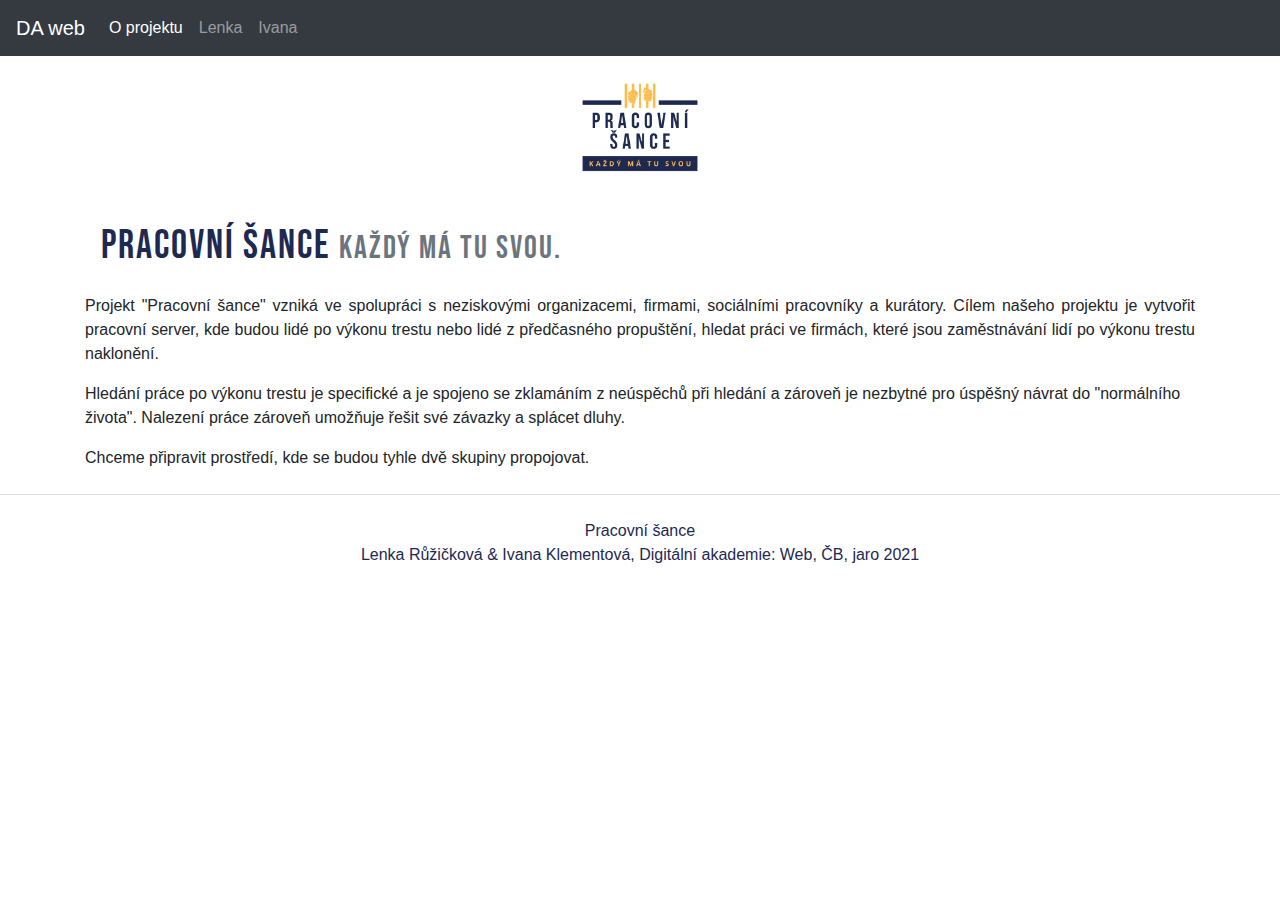
<file: index.html>
<!DOCTYPE html>
<html lang="cs">
  <head>
    <meta charset="UTF-8" />
    <meta http-equiv="X-UA-Compatible" content="IE=edge" />
    <meta name="viewport" content="width=device-width, initial-scale=1.0" />
    <link
      href="https://fonts.googleapis.com/css2?family=Bebas+Neue&display=swap"
      rel="stylesheet"
    />
    <link rel="preconnect" href="https://fonts.gstatic.com" />
    <link
      rel="stylesheet"
      href="https://maxcdn.bootstrapcdn.com/bootstrap/4.0.0/css/bootstrap.min.css"
      integrity="sha384-Gn5384xqQ1aoWXA+058RXPxPg6fy4IWvTNh0E263XmFcJlSAwiGgFAW/dAiS6JXm"
      crossorigin="anonymous"
    />
    <link rel="stylesheet" href="style.css" />
    <title>Pracovní šance</title>
  </head>
  <body>
    <header>
      <nav class="navbar navbar-expand-md navbar-dark bg-dark box-shadow">
        <a
          class="navbar-brand"
          href="https://www.czechitas.cz/cs/kalendar-akci/akce/23343/"
          >DA web</a
        >
        <button
          class="navbar-toggler"
          type="button"
          data-toggle="collapse"
          data-target="#navbarNavAltMarkup"
          aria-controls="navbarNavAltMarkup"
          aria-expanded="false"
          aria-label="Toggle navigation"
        >
          <span class="navbar-toggler-icon"></span>
        </button>
        <div class="collapse navbar-collapse" id="navbarNavAltMarkup">
          <div class="navbar-nav">
            <a class="nav-item nav-link active" href="index.html"
              >O projektu <span class="sr-only">(current)</span></a
            >
            <a class="nav-item nav-link" href="Lenka.html">Lenka</a>
            <a class="nav-item nav-link" href="Ivana.html">Ivana</a>
          </div>
        </div>
      </nav>
    </header>
    <main>
      <div class="container mx-auto container--img">
        <img src="images/logo_navyblue.png" class="mx-auto" alt="logo" />
      </div>
      <div class="container">
        <h1 class="p-3">
          Pracovní šance
          <small class="text-muted">Každý má tu svou.</small>
        </h1>
        <p class="text-justify">
          Projekt "Pracovní šance" vzniká ve spolupráci s neziskovými
          organizacemi, firmami, sociálními pracovníky a kurátory. Cílem našeho
          projektu je vytvořit pracovní server, kde budou lidé po výkonu trestu
          nebo lidé z předčasného propuštění, hledat práci ve firmách, které
          jsou zaměstnávání lidí po výkonu trestu naklonění.
        </p>
        <p>
          Hledání práce po výkonu trestu je specifické a je spojeno se zklamáním
          z neúspěchů při hledání a zároveň je nezbytné pro úspěšný návrat do
          "normálního života". Nalezení práce zároveň umožňuje řešit své závazky
          a splácet dluhy.
        </p>
        <p>
          Chceme připravit prostředí, kde se budou tyhle dvě skupiny propojovat.
        </p>
      </div>
    </main>
    <footer class="pt-4 my-md-4 pt-md-4 border-top">
      <p class="p-0 my-0 text-center">Pracovní šance</p>
      <p class="p-0 my-0 text-center">
        Lenka Růžičková &amp; Ivana Klementová, Digitální akademie: Web, ČB,
        jaro 2021
      </p>
    </footer>
    <script
      src="https://code.jquery.com/jquery-3.2.1.slim.min.js"
      integrity="sha384-KJ3o2DKtIkvYIK3UENzmM7KCkRr/rE9/Qpg6aAZGJwFDMVNA/GpGFF93hXpG5KkN"
      crossorigin="anonymous"
    ></script>
    <script
      src="https://cdnjs.cloudflare.com/ajax/libs/popper.js/1.12.9/umd/popper.min.js"
      integrity="sha384-ApNbgh9B+Y1QKtv3Rn7W3mgPxhU9K/ScQsAP7hUibX39j7fakFPskvXusvfa0b4Q"
      crossorigin="anonymous"
    ></script>
    <script
      src="https://maxcdn.bootstrapcdn.com/bootstrap/4.0.0/js/bootstrap.min.js"
      integrity="sha384-JZR6Spejh4U02d8jOt6vLEHfe/JQGiRRSQQxSfFWpi1MquVdAyjUar5+76PVCmYl"
      crossorigin="anonymous"
    ></script>
  </body>
</html>
</file>
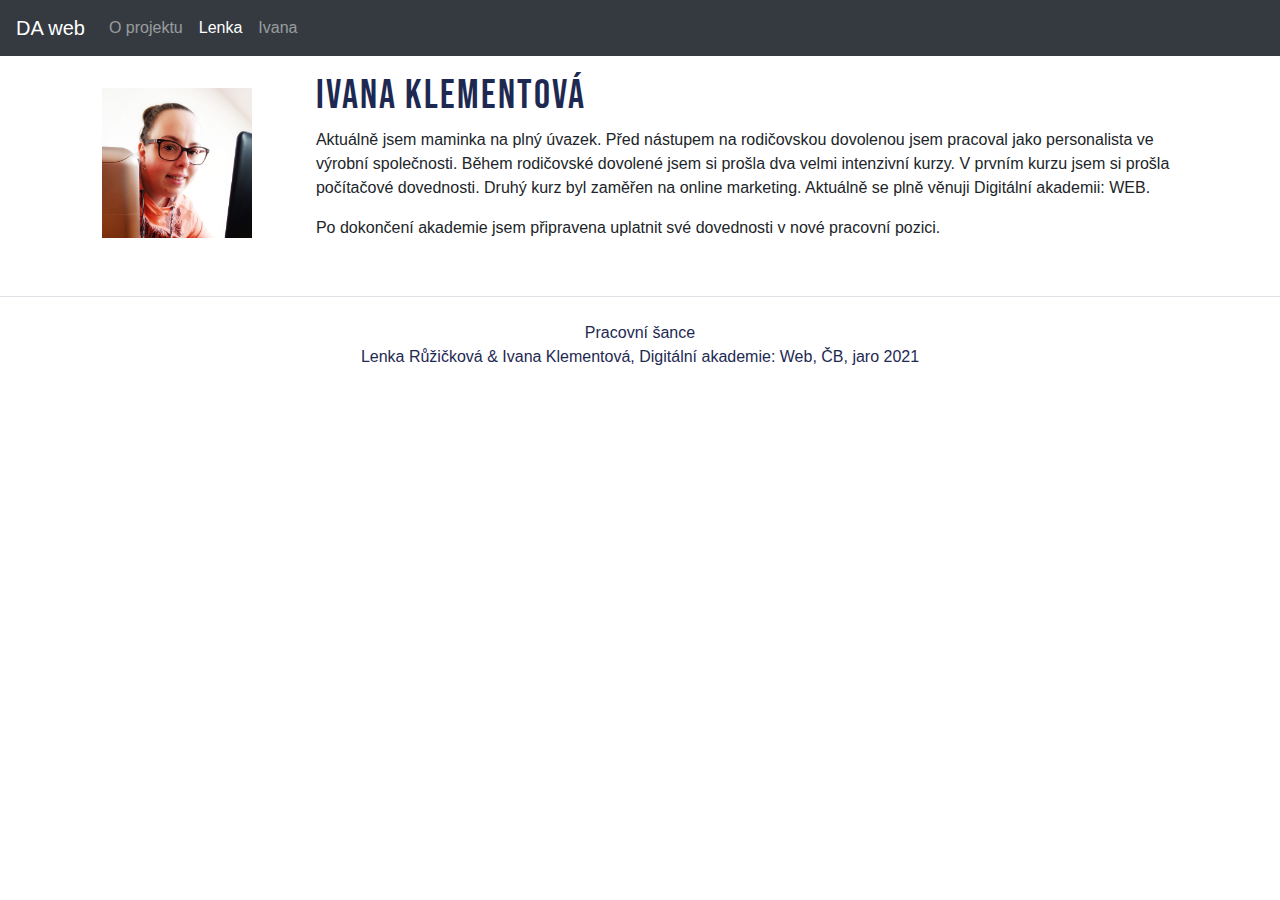
<file: Ivana.html>
<!DOCTYPE html>
<html lang="cs">
  <head>
    <meta charset="UTF-8" />
    <meta http-equiv="X-UA-Compatible" content="IE=edge" />
    <meta name="viewport" content="width=device-width, initial-scale=1.0" />
    <link
      href="https://fonts.googleapis.com/css2?family=Bebas+Neue&display=swap"
      rel="stylesheet"
    />
    <link
      rel="stylesheet"
      href="https://maxcdn.bootstrapcdn.com/bootstrap/4.0.0/css/bootstrap.min.css"
      integrity="sha384-Gn5384xqQ1aoWXA+058RXPxPg6fy4IWvTNh0E263XmFcJlSAwiGgFAW/dAiS6JXm"
      crossorigin="anonymous"
    />
    <link rel="stylesheet" href="style.css" />
    <title>Ivana Klementová</title>
  </head>
  <body>
    <header>
      <nav class="navbar navbar-expand-md navbar-dark bg-dark box-shadow">
        <a
          class="navbar-brand"
          href="https://www.czechitas.cz/cs/kalendar-akci/akce/23343/"
          >DA web</a
        >
        <button
          class="navbar-toggler"
          type="button"
          data-toggle="collapse"
          data-target="#navbarNavAltMarkup"
          aria-controls="navbarNavAltMarkup"
          aria-expanded="false"
          aria-label="Toggle navigation"
        >
          <span class="navbar-toggler-icon"></span>
        </button>
        <div class="collapse navbar-collapse" id="navbarNavAltMarkup">
          <div class="navbar-nav">
            <a class="nav-item nav-link" href="index.html">O projektu</a>
            <a class="nav-item nav-link active" href="Lenka.html"
              >Lenka <span class="sr-only">(current)</span></a
            >
            <a class="nav-item nav-link" href="Ivana.html">Ivana</a>
          </div>
        </div>
      </nav>
    </header>

    <main class="container p-3">
      <div class="media">
        <img
          class="align-self-start m-3"
          src="images/Ivana.jpg"
          alt="Ivana Klementová"
        />
        <div class="media-body ml-5">
          <h1 class="mt-0">Ivana Klementová</h1>
          <p>
            Aktuálně jsem maminka na plný úvazek. Před nástupem na rodičovskou
            dovolenou jsem pracoval jako personalista ve výrobní společnosti.
            Během rodičovské dovolené jsem si prošla dva velmi intenzivní kurzy.
            V prvním kurzu jsem si prošla počítačové dovednosti. Druhý kurz byl
            zaměřen na online marketing. Aktuálně se plně věnuji Digitální
            akademii: WEB.
          </p>
          <p>
            Po dokončení akademie jsem připravena uplatnit své dovednosti v nové
            pracovní pozici.
          </p>
        </div>
      </div>
    </main>
    <footer class="pt-4 my-md-4 pt-md-4 border-top">
      <p class="p-0 my-0 text-center">Pracovní šance</p>
      <p class="p-0 my-0 text-center">
        Lenka Růžičková &amp; Ivana Klementová, Digitální akademie: Web, ČB,
        jaro 2021
      </p>
    </footer>

    <script
      src="https://code.jquery.com/jquery-3.2.1.slim.min.js"
      integrity="sha384-KJ3o2DKtIkvYIK3UENzmM7KCkRr/rE9/Qpg6aAZGJwFDMVNA/GpGFF93hXpG5KkN"
      crossorigin="anonymous"
    ></script>
    <script
      src="https://cdnjs.cloudflare.com/ajax/libs/popper.js/1.12.9/umd/popper.min.js"
      integrity="sha384-ApNbgh9B+Y1QKtv3Rn7W3mgPxhU9K/ScQsAP7hUibX39j7fakFPskvXusvfa0b4Q"
      crossorigin="anonymous"
    ></script>
    <script
      src="https://maxcdn.bootstrapcdn.com/bootstrap/4.0.0/js/bootstrap.min.js"
      integrity="sha384-JZR6Spejh4U02d8jOt6vLEHfe/JQGiRRSQQxSfFWpi1MquVdAyjUar5+76PVCmYl"
      crossorigin="anonymous"
    ></script>
  </body>
</html>
</file>
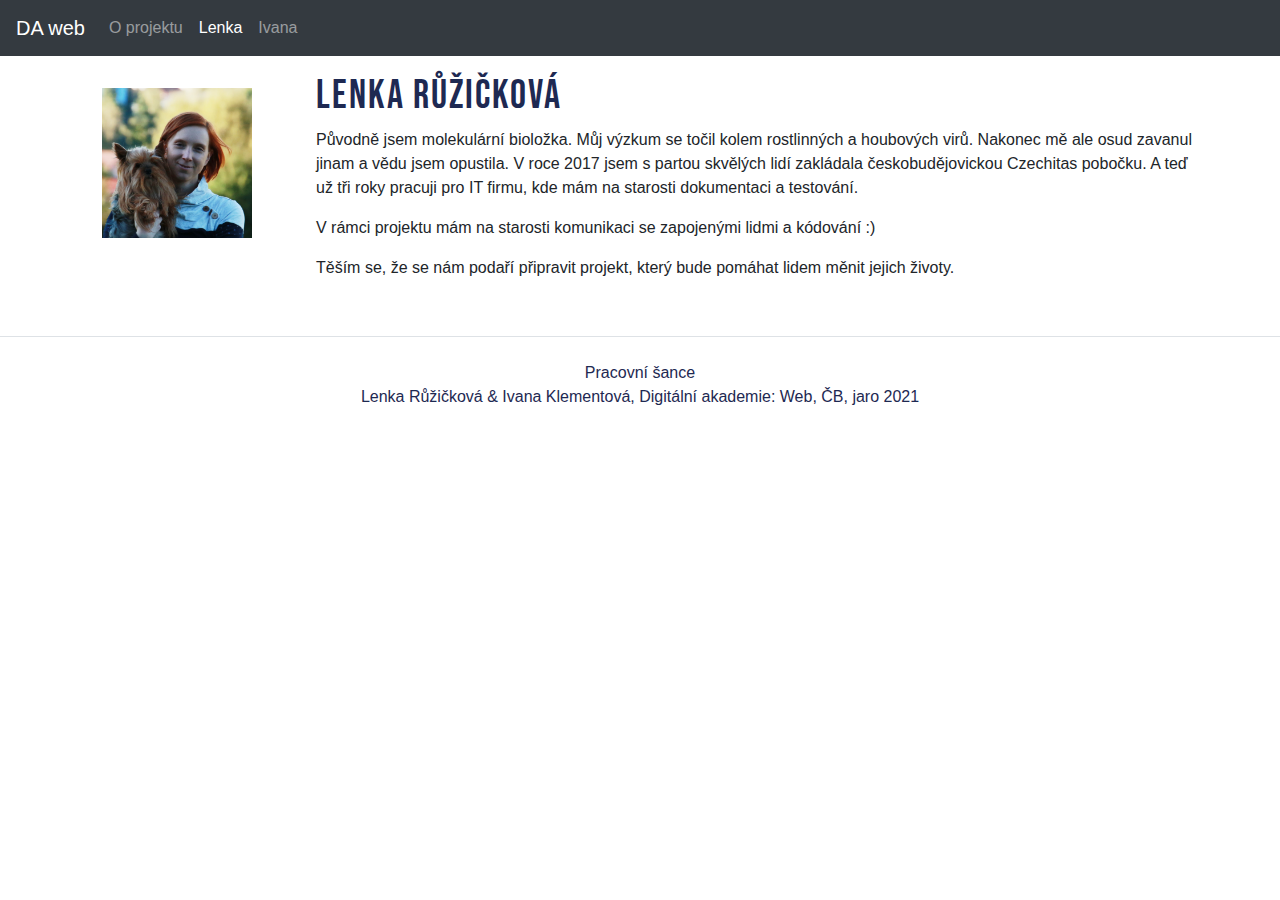
<file: Lenka.html>
<!DOCTYPE html>
<html lang="cs">
  <head>
    <meta charset="UTF-8" />
    <meta http-equiv="X-UA-Compatible" content="IE=edge" />
    <meta name="viewport" content="width=device-width, initial-scale=1.0" />
    <link
      href="https://fonts.googleapis.com/css2?family=Bebas+Neue&display=swap"
      rel="stylesheet"
    />
    <link
      rel="stylesheet"
      href="https://maxcdn.bootstrapcdn.com/bootstrap/4.0.0/css/bootstrap.min.css"
      integrity="sha384-Gn5384xqQ1aoWXA+058RXPxPg6fy4IWvTNh0E263XmFcJlSAwiGgFAW/dAiS6JXm"
      crossorigin="anonymous"
    />
    <link rel="stylesheet" href="style.css" />
    <title>Lenka R.</title>
  </head>
  <body>
    <header>
      <nav class="navbar navbar-expand-md navbar-dark bg-dark box-shadow">
        <a
          class="navbar-brand"
          href="https://www.czechitas.cz/cs/kalendar-akci/akce/23343/"
          >DA web</a
        >
        <button
          class="navbar-toggler"
          type="button"
          data-toggle="collapse"
          data-target="#navbarNavAltMarkup"
          aria-controls="navbarNavAltMarkup"
          aria-expanded="false"
          aria-label="Toggle navigation"
        >
          <span class="navbar-toggler-icon"></span>
        </button>
        <div class="collapse navbar-collapse" id="navbarNavAltMarkup">
          <div class="navbar-nav">
            <a class="nav-item nav-link" href="index.html">O projektu</a>
            <a class="nav-item nav-link active" href="Lenka.html"
              >Lenka <span class="sr-only">(current)</span></a
            >
            <a class="nav-item nav-link" href="Ivana.html">Ivana</a>
          </div>
        </div>
      </nav>
    </header>

    <main class="container p-3">
      <div class="media">
        <img class="align-self-start m-3" src="images/lenka.jpg" alt="LR" />
        <div class="media-body ml-5">
          <h1>Lenka Růžičková</h1>
          <p>
            Původně jsem molekulární bioložka. Můj výzkum se točil kolem
            rostlinných a houbových virů. Nakonec mě ale osud zavanul jinam a
            vědu jsem opustila. V roce 2017 jsem s partou skvělých lidí
            zakládala českobudějovickou Czechitas pobočku. A teď už tři roky
            pracuji pro IT firmu, kde mám na starosti dokumentaci a testování.
          </p>
          <p>
            V rámci projektu mám na starosti komunikaci se zapojenými lidmi a
            kódování :)
          </p>
          <p>
            Těším se, že se nám podaří připravit projekt, který bude pomáhat
            lidem měnit jejich životy.
          </p>
        </div>
      </div>
    </main>
    <footer class="pt-4 my-md-4 pt-md-4 border-top">
      <p class="p-0 my-0 text-center">Pracovní šance</p>
      <p class="p-0 my-0 text-center">
        Lenka Růžičková &amp; Ivana Klementová, Digitální akademie: Web, ČB,
        jaro 2021
      </p>
    </footer>

    <script
      src="https://code.jquery.com/jquery-3.2.1.slim.min.js"
      integrity="sha384-KJ3o2DKtIkvYIK3UENzmM7KCkRr/rE9/Qpg6aAZGJwFDMVNA/GpGFF93hXpG5KkN"
      crossorigin="anonymous"
    ></script>
    <script
      src="https://cdnjs.cloudflare.com/ajax/libs/popper.js/1.12.9/umd/popper.min.js"
      integrity="sha384-ApNbgh9B+Y1QKtv3Rn7W3mgPxhU9K/ScQsAP7hUibX39j7fakFPskvXusvfa0b4Q"
      crossorigin="anonymous"
    ></script>
    <script
      src="https://maxcdn.bootstrapcdn.com/bootstrap/4.0.0/js/bootstrap.min.js"
      integrity="sha384-JZR6Spejh4U02d8jOt6vLEHfe/JQGiRRSQQxSfFWpi1MquVdAyjUar5+76PVCmYl"
      crossorigin="anonymous"
    ></script>
  </body>
</html>
</file>
<file: style.css>
* {
  box-sizing: border-box;
}

img {
  max-height: 150px;
  max-width: 150px;
}

h1 {
  color: #1e2952;
  display: block;
  font-family: 'Bebas Neue', sans-serif;
  letter-spacing: 2px;
}

.container--img img {
  display: block;
}

.text-muted {
  color: #737373;
}

footer {
  color: #1e2952;
}
</file>
